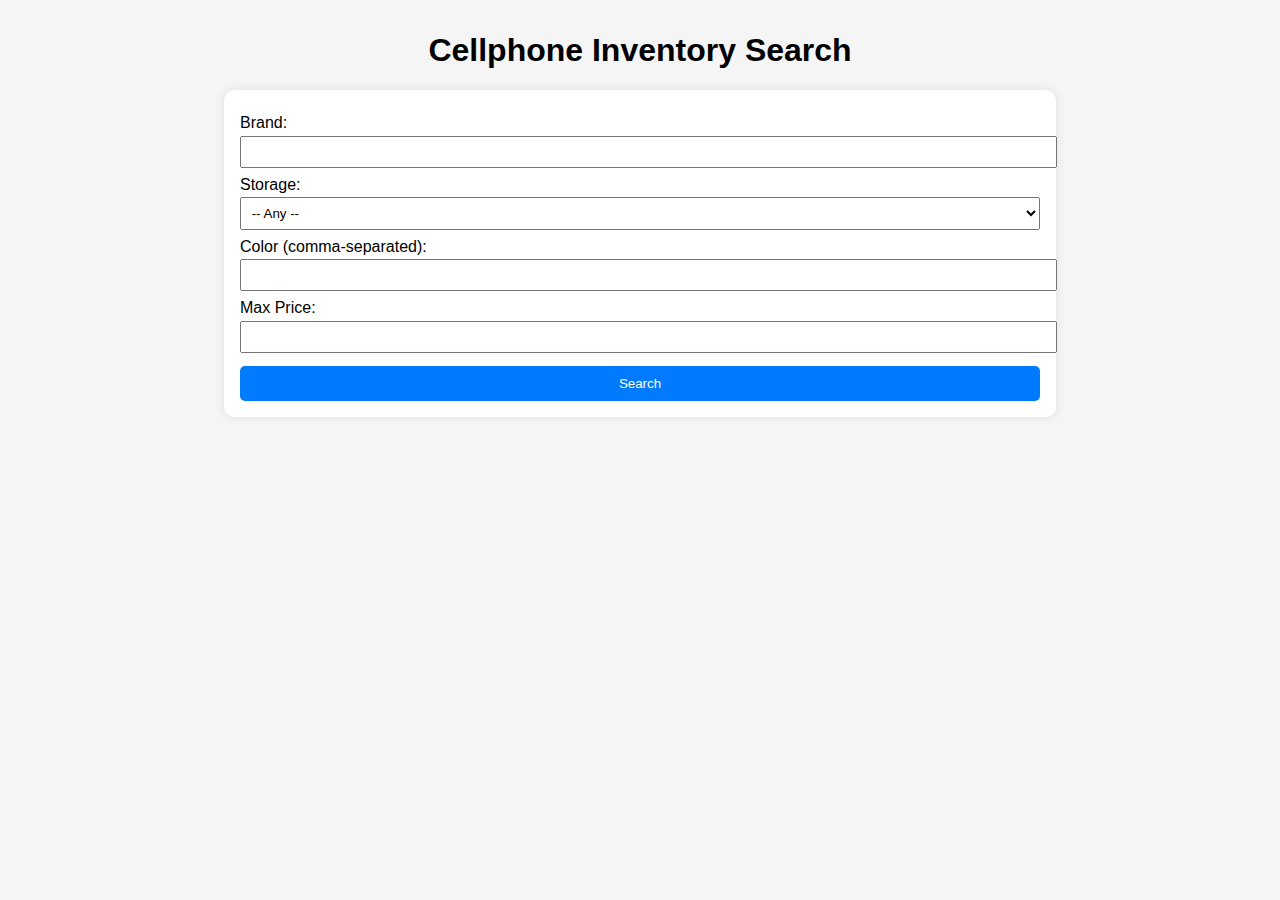
<file: src/index.html>
<!doctype html>
<html lang="en">
    <head>
        <meta charset="UTF-8" />
        <meta name="viewport" content="width=device-width, initial-scale=1.0" />
        <title>Cellphone Inventory Search</title>
        <link rel="stylesheet" href="style.css" />
    </head>
    <body>
        <h1>Cellphone Inventory Search</h1>
        <form id="searchForm">
            <label for="brand">Brand:</label>
            <input type="text" id="brand" name="brand" />

            <label for="storage">Storage:</label>
            <select id="storage" name="storage">
                <option value="">-- Any --</option>
            </select>

            <label for="color">Color (comma-separated):</label>
            <input type="text" id="color" name="color" />

            <label for="price">Max Price:</label>
            <input type="number" id="price" name="price" step="0.01" />

            <button type="submit">Search</button>
        </form>

        <table id="resultsTable" style="display: none">
            <thead>
                <tr>
                    <th>Brand</th>
                    <th>Model</th>
                    <th>Storage</th>
                    <th>Color</th>
                    <th>Price</th>
                </tr>
            </thead>
            <tbody></tbody>
        </table>

        <script>
            const inventory = [
                {
                    brand: "Google",
                    model: "Pixel 8",
                    storage: "128 GB",
                    color: "Obsidian Black",
                    price: 799.99,
                },
                {
                    brand: "Google",
                    model: "Pixel 8 Pro",
                    storage: "256 GB",
                    color: "Porcelain",
                    price: 1059.99,
                },
                {
                    brand: "Samsung",
                    model: "Galaxy S23",
                    storage: "128 GB",
                    color: "Lavender",
                    price: 699.99,
                },
                {
                    brand: "Apple",
                    model: "iPhone 15",
                    storage: "128 GB",
                    color: "Black",
                    price: 829.99,
                },
                {
                    brand: "Motorola",
                    model: "Edge 5G",
                    storage: "256 GB",
                    color: "Mineral Gray",
                    price: 659.99,
                },
            ];

            function populateStorageDropdown() {
                const storageSet = new Set(
                    inventory.map((item) => item.storage),
                );

                const storageSelect = document.getElementById("storage");

                storageSet.forEach((storage) => {
                    const option = document.createElement("option");
                    option.value = storage;
                    option.textContent = storage;
                    storageSelect.appendChild(option);
                });
            }

            document
                .getElementById("searchForm")
                .addEventListener("submit", function (e) {
                    e.preventDefault();

                    const brand = document
                        .getElementById("brand")
                        .value.toLowerCase();

                    const storage = document.getElementById("storage").value;

                    const colors = document
                        .getElementById("color")
                        .value.toLowerCase()
                        .split(",")
                        .map((c) => c.trim())
                        .filter(Boolean);

                    const maxPrice = parseFloat(
                        document.getElementById("price").value,
                    );

                    const results = inventory
                        .filter((phone) => {
                            const matchesBrand =
                                !brand ||
                                phone.brand.toLowerCase().includes(brand);
                            const matchesStorage =
                                !storage || phone.storage === storage;
                            const matchesColor =
                                !colors.length ||
                                colors.includes(phone.color.toLowerCase());
                            const matchesPrice =
                                isNaN(maxPrice) || phone.price <= maxPrice;

                            return (
                                matchesBrand &&
                                matchesStorage &&
                                matchesColor &&
                                matchesPrice
                            );
                        })
                        .sort(
                            (a, b) =>
                                a.brand.localeCompare(b.brand) ||
                                a.color.localeCompare(b.color),
                        );

                    const tbody = document.querySelector("#resultsTable tbody");
                    tbody.innerHTML = "";
                    results.forEach((phone) => {
                        const row = document.createElement("tr");
                        row.innerHTML = `
          <td>${phone.brand}</td>
          <td>${phone.model}</td>
          <td>${phone.storage}</td>
          <td>${phone.color}</td>
          <td>$${phone.price.toFixed(2)}</td>
        `;
                        tbody.appendChild(row);
                    });
                    document.getElementById("resultsTable").style.display =
                        results.length ? "table" : "none";
                });

            window.onload = populateStorageDropdown;
        </script>
    </body>
</html>
</file>
<file: src/style.css>
body {
    font-family: Arial, sans-serif;
    margin: 2em;
    background-color: #f5f5f5;
}
h1 {
    text-align: center;
}
form,
table {
    background-color: white;
    padding: 1em;
    margin: 1em auto;
    border-radius: 10px;
    box-shadow: 0 0 10px rgba(0, 0, 0, 0.1);
    max-width: 800px;
}
label {
    margin-top: 0.5em;
    display: block;
}
input,
select {
    width: 100%;
    padding: 0.5em;
    margin-top: 0.25em;
}
button {
    margin-top: 1em;
    padding: 0.75em;
    width: 100%;
    background-color: #007bff;
    color: white;
    border: none;
    border-radius: 5px;
    cursor: pointer;
}
table {
    border-collapse: collapse;
    width: 100%;
}
th,
td {
    text-align: left;
    padding: 8px;
    border-bottom: 1px solid #ddd;
}
th {
    background-color: #007bff;
    color: white;
}
</file>
